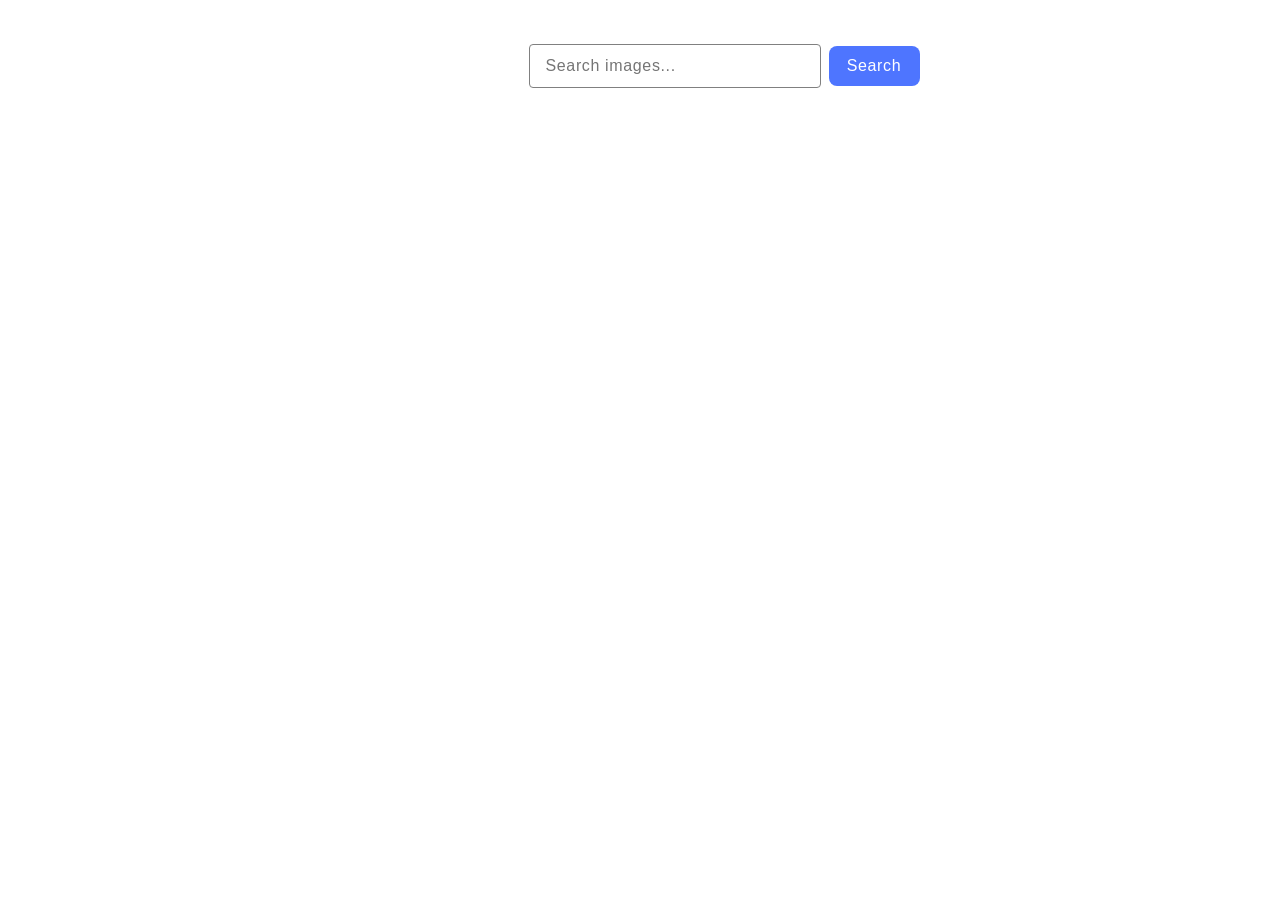
<file: src/index.html>
<!DOCTYPE html>
<html lang="en">
  <head>
    <meta charset="UTF-8" />
    <link rel="icon" type="image/svg+xml" href="/favicon.svg" />
    <meta name="viewport" content="width=device-width, initial-scale=1.0" />
    <title>Vanilla App Template</title>
    <link rel="stylesheet" href="./css/styles.css" />
  </head>
  <body>
    <form id="search-form" class="form">
      <input
        type="text"
        name="delay"
        class="form-text"
        placeholder="Search images..."
      />
      <button type="submit" class="btn">Search</button>
      <div class="loader" style="display: none;"></div>
      <div id="results"></div>
  
    </form>
    <div class="gallery"></div>
    <button id="load-more" style="display: none;">Load more</button>
    <div class="loader-container" style="display: none;"></div>
    <script type="module" src="./main.js"></script>
  </body>
</html>
</file>
<file: src/css/styles.css>
/**
  |============================
  | include css partials with
  | default @import url()
  |============================
*/
/* @import url('./reset.css');
@import url('./vite-promo.css'); */
/* @import url('./header.css'); */

:root {
  font-family: Inter, Avenir, Helvetica, Arial, sans-serif;
  font-size: 16px;
  line-height: 24px;
  font-weight: 400;

  color: #242424;
  background-color: rgba(255, 255, 255, 0.87);

  font-synthesis: none;
  text-rendering: optimizeLegibility;
  -webkit-font-smoothing: antialiased;
  -moz-osx-font-smoothing: grayscale;
  -webkit-text-size-adjust: 100%;
}

body {
  width: 1440px;
  height: 100%;
}

.form {
  padding-top: 36px;
  display: flex;
  justify-content: center;
  align-items: center;
  margin: auto;
  gap: 8px;
}

.form-text {
  width: 272px;
height: 40px;
border: 1px solid #808080;
border-radius: 4px;
font-size: 16px;
line-height: 1.5;
letter-spacing: 0.04em;
color: #808080;
padding-left: 16px;
}

.btn {
  border-radius: 8px;
padding: 8px 16px;
width: 91px;
height: 40px;
background: #4e75ff;
font-weight: 500;
font-size: 16px;
line-height: 1.5;
letter-spacing: 0.04em;
color: #fff;
border: none;
}

.btn:hover {
  background: #6c8cff;
}

.gallery {
  display: flex;
  flex-wrap: wrap;
  gap: 24px; 
  justify-content: center; 
  margin-top: 32px;
  margin-bottom: 32px;
  width: 1128px;
  padding-left: 156px;
}

.image-card {
  width: calc((100% - 48px) / 3);
  text-decoration: none;

}

.image-card img {
  width: 100%;
  height: 200px;
  display: block;
  border: 1px solid #808080;
}


.info {
  border-bottom: 1px solid #808080;
  border-left: 1px solid #808080;
  border-right: 1px solid #808080;
  width: 360px;
  height: 48px;
  background: #fff;
 display: flex;
margin: auto;
justify-content: center;
align-items: center;

}

.info-item {
  margin: auto;
display: flex;
flex-direction: column;
justify-content: center;
align-items: center;
font-size: 12px;
line-height: 2;
letter-spacing: 0.04em;
color: #2e2f42;

}

.info-item b {
font-weight: 600;
font-size: 12px;
line-height: 1.3;
letter-spacing: 0.04em;
color: #2e2f42;

}

/* .loader {
  position: fixed;
  top: 50%;
  left: 50%;
  transform: translate(-50%, -50%);
  z-index: 1000;
}

.lds-ring {
  display: inline-block;
  position: relative;
  width: 80px;
  height: 80px;
}

.lds-ring div {
  box-sizing: border-box;
  display: block;
  position: absolute;
  width: 64px;
  height: 64px;
  margin: 8px;
  border: 8px solid #000;
  border-radius: 50%;
  animation: lds-ring 1.2s cubic-bezier(0.5, 0, 0.5, 1) infinite;
  border-color: #000 transparent transparent transparent;
}

.lds-ring div:nth-child(1) {
  animation-delay: -0.45s;
}

.lds-ring div:nth-child(2) {
  animation-delay: -0.3s;
}

.lds-ring div:nth-child(3) {
  animation-delay: -0.15s;
}

@keyframes lds-ring {
  0% {
    transform: rotate(0deg);
  }
  100% {
    transform: rotate(360deg);
  }
} */


.loader {
  /* display: inline-grid; */
  position: fixed;
  top: 50%;
  left: 50%;
  transform: translate(-50%, -50%);
  z-index: 1000;
}
.loader:before,
.loader:after {
  content: "";
  grid-area: 1/1;
  height: 28px;
  aspect-ratio: 5;
  --c: #000 90deg,#0000 0;
  background:
   conic-gradient(from 135deg at top   ,var(--c)),
   conic-gradient(from -45deg at bottom,var(--c)) 12.5% 100%;
  background-size: 20% 50%;
  background-repeat: repeat-x;
  -webkit-mask: repeating-linear-gradient(90deg,#000 0 10%,#0000 0 20%);
  clip-path: inset(0 100% 0 0);
  animation: l15 1.5s infinite steps(6) alternate;
}
.loader:after {
  scale: -1 1;
}
@keyframes l15{
  to {clip-path: inset(0 -20% 0 0)}
}

#load-more {
  margin: auto;
  background: #4e75ff;
  border-radius: 8px;
padding: 8px 16px;
width: 125px;
height: 40px;
border: none;
}

#load-more:hover {
  background: #6c8cff;
}
</file>
